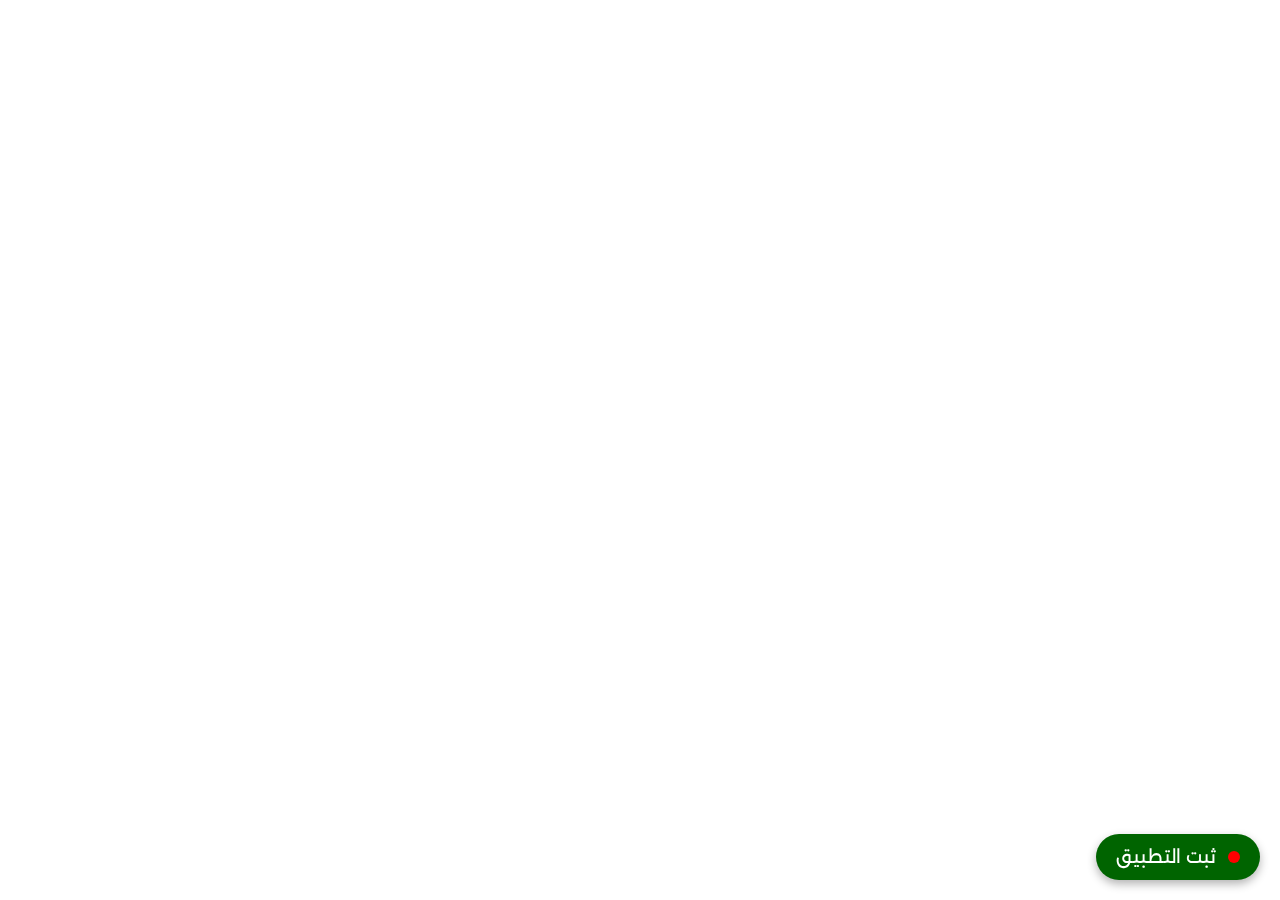
<file: pwa-install.html>
<!DOCTYPE html>
<html lang="ar">
<head>
<meta charset="UTF-8">
<meta name="viewport" content="width=device-width, initial-scale=1.0">
<title>زر تثبيت التطبيق</title>

<!-- خط Alexandria -->
<link href="https://fonts.googleapis.com/css2?family=Alexandria:wght@700&display=swap" rel="stylesheet">

<style>
  /* الزر العائم */
  #installBanner {
    position: fixed;
    bottom: 20px;
    right: 20px;
    background-color: #006400; /* أخضر داكن */
    color: white;
    font-family: 'Alexandria', sans-serif;
    font-size: 18px;
    padding: 12px 20px;
    border-radius: 50px;
    display: flex;
    align-items: center;
    box-shadow: 0 4px 10px rgba(0,0,0,0.3);
    cursor: pointer;
    z-index: 9999;
    animation: slideUp 1s ease;
  }

  #installDot {
    width: 12px;
    height: 12px;
    background-color: red;
    border-radius: 50%;
    margin-left: 12px;
    animation: blink 2s infinite;
  }

  /* حركات */
  @keyframes blink {
    0%, 50%, 100% { opacity: 1; }
    25%, 75% { opacity: 0; }
  }

  @keyframes slideUp {
    from { transform: translateY(100px); opacity: 0; }
    to { transform: translateY(0); opacity: 1; }
  }
</style>
</head>
<body>

<!-- زر تثبيت التطبيق -->
<div id="installBanner">
  <span id="installText">ثبت التطبيق</span>
  <span id="installDot"></span>
</div>

<script>
  const installBanner = document.getElementById('installBanner');

  let deferredPrompt;

  // دعم PWA
  window.addEventListener('beforeinstallprompt', (e) => {
    e.preventDefault();
    deferredPrompt = e;
    installBanner.style.display = 'flex';
  });

  // زر الضغط
  installBanner.addEventListener('click', async () => {
    if (deferredPrompt) {
      deferredPrompt.prompt();
      const { outcome } = await deferredPrompt.userChoice;
      installBanner.style.display = 'none';
      deferredPrompt = null;
    } else {
      // إذا لم يكن PWA مدعوم، عرض رسالة للمستخدم
      alert("لتثبيت التطبيق على الشاشة الرئيسية: اضغط على زر المتصفح ثم 'إضافة إلى الشاشة الرئيسية'");
    }
  });

  // إخفاء الزر عند التثبيت
  window.addEventListener('appinstalled', () => {
    installBanner.style.display = 'none';
  });

  // إظهار الزر دائمًا في حالة عدم دعم beforeinstallprompt
  window.addEventListener('load', () => {
    if (!deferredPrompt) {
      installBanner.style.display = 'flex';
    }
  });
</script>

</body>
</html>
</file>
